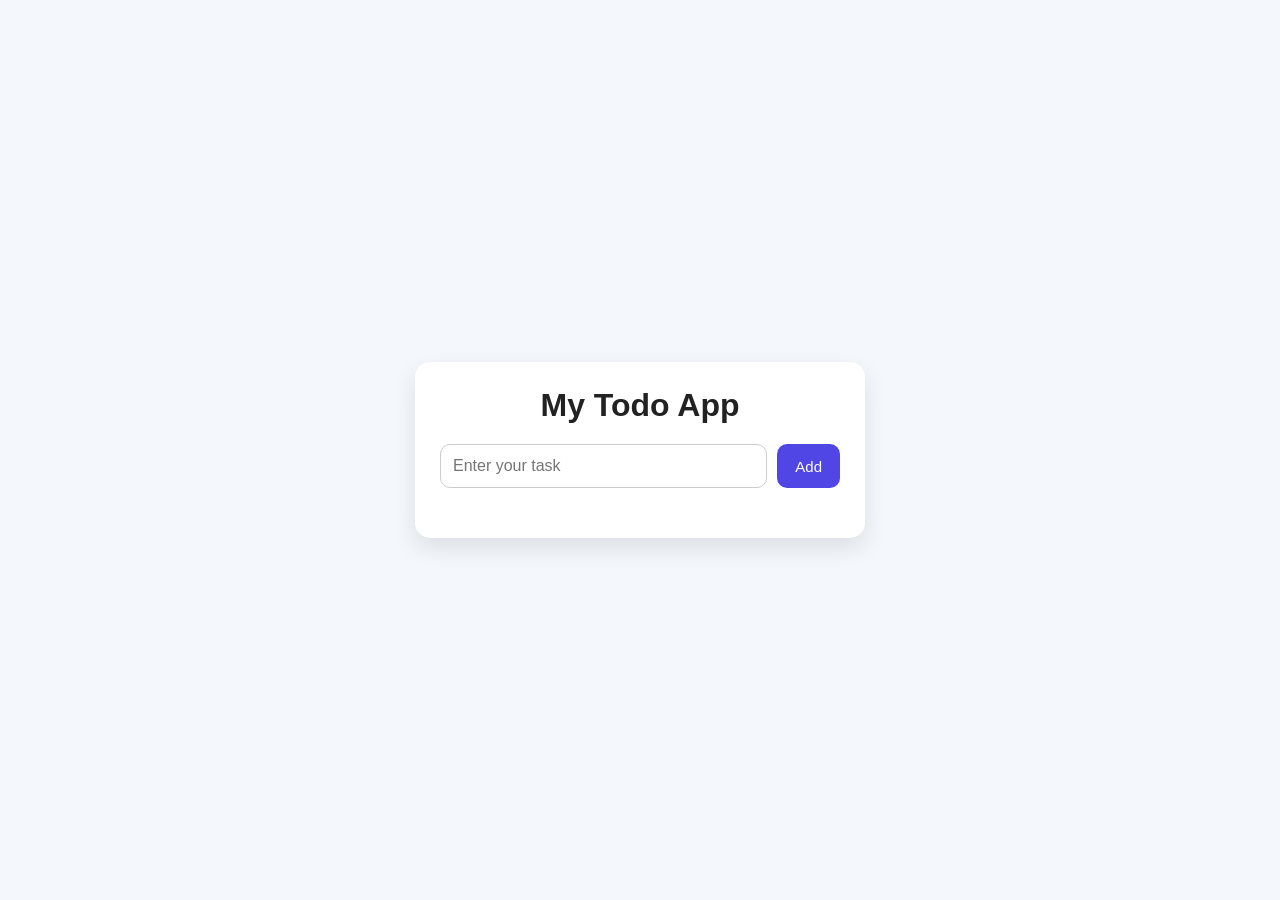
<file: todo-bubbling&Delegation/index.html>
<!doctype html>
<html lang="en">
  <head>
    <meta charset="UTF-8" />
    <meta name="viewport" content="width=device-width, initial-scale=1.0" />
    <title>Todo App</title>

    <style>
      * {
        margin: 0;
        padding: 0;
        box-sizing: border-box;
      }

      body {
        font-family: Arial, Helvetica, sans-serif;
        background: #f4f7fb;
        min-height: 100vh;
        display: flex;
        justify-content: center;
        align-items: center;
        padding: 20px;
      }

      .container {
        width: 100%;
        max-width: 450px;
        background: white;
        border-radius: 15px;
        padding: 25px;
        box-shadow: 0 10px 25px rgba(0, 0, 0, 0.1);
      }

      h1 {
        text-align: center;
        margin-bottom: 20px;
        color: #222;
      }

      .input-box {
        display: flex;
        gap: 10px;
      }

      input {
        flex: 1;
        padding: 12px;
        border: 1px solid #ccc;
        border-radius: 10px;
        font-size: 16px;
        outline: none;
      }

      input:focus {
        border-color: #4f46e5;
      }

      .add-btn {
        padding: 12px 18px;
        border: none;
        border-radius: 10px;
        background: #4f46e5;
        color: white;
        cursor: pointer;
        font-size: 15px;
      }

      .add-btn:hover {
        opacity: 0.9;
      }

      ul {
        list-style: none;
        margin-top: 25px;
      }

      li {
        background: #f7f7f7;
        margin-top: 12px;
        padding: 12px 15px;
        border-radius: 10px;
        display: flex;
        justify-content: space-between;
        align-items: center;
      }

      li span {
        cursor: pointer;
        font-size: 16px;
        color: #222;
      }

      .delete-btn {
        background: crimson;
        color: white;
        border: none;
        padding: 8px 12px;
        border-radius: 8px;
        cursor: pointer;
      }

      .delete-btn:hover {
        opacity: 0.9;
      }

      .completed {
        text-decoration: line-through;
        opacity: 0.6;
      }
    </style>
  </head>

  <body>
    <div class="container">
      <h1>My Todo App</h1>

      <div class="input-box">
        <input id="itemInput" type="text" placeholder="Enter your task" />
        <button id="addBtn" class="add-btn">Add</button>
      </div>

      <ul id="list"></ul>
    </div>
    <script src="script.js"></script>
  </body>
</html>
</file>
